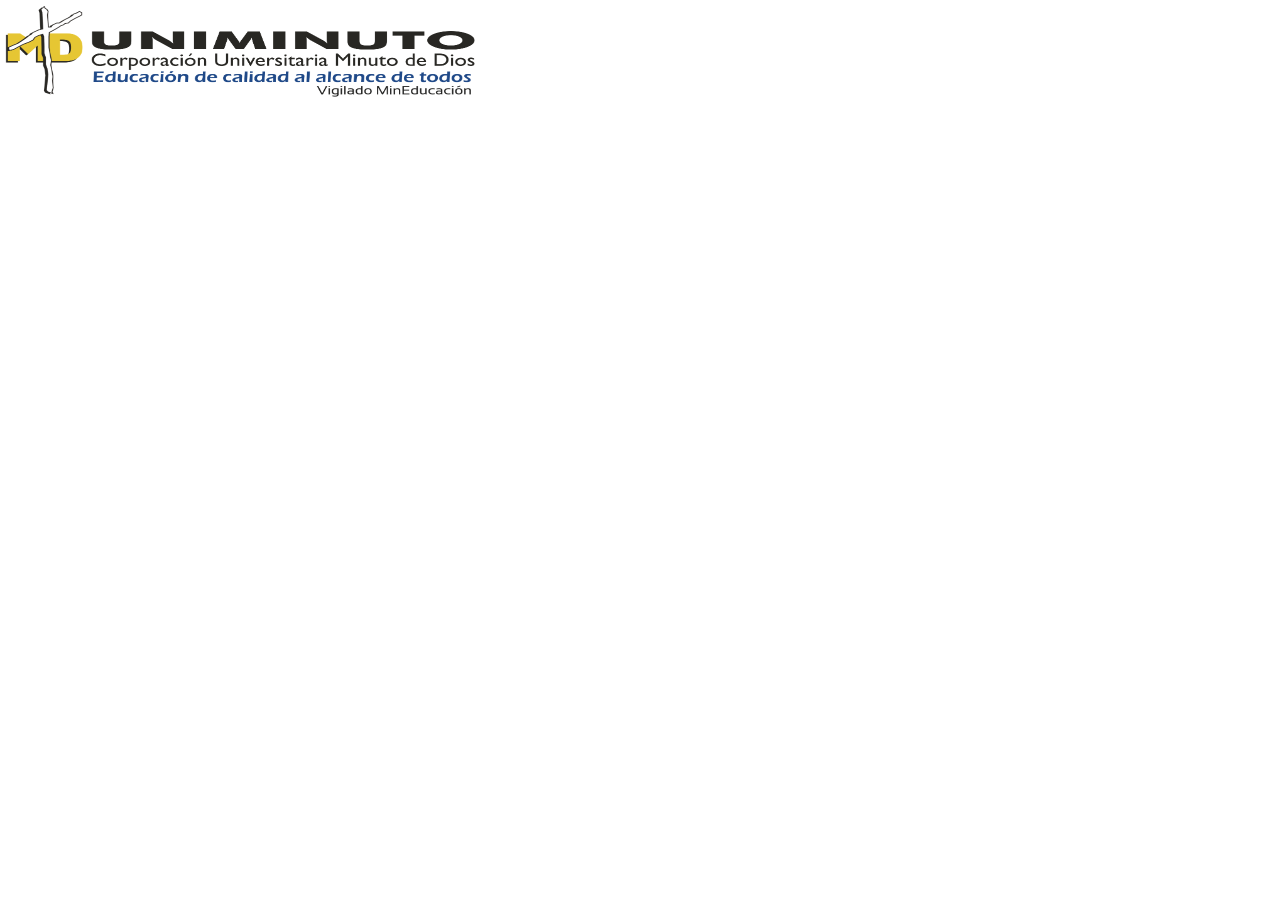
<file: templates/MenuEstudiantes.html>
<!DOCTYPE html>
<html lang="en">
<head>
    <meta charset="UTF-8">
    <meta http-equiv="X-UA-Compatible" content="IE=edge">
    <meta name="viewport" content="width=device-width, initial-scale=1.0">
    <link href="https://cdn.jsdelivr.net/npm/bootstrap@5.0.2/dist/css/bootstrap.min.css" rel="stylesheet" integrity="sha384-EVSTQN3/azprG1Anm3QDgpJLIm9Nao0Yz1ztcQTwFspd3yD65VohhpuuCOmLASjC" crossorigin="anonymous">

    <link rel="stylesheet" href="https://use.fontawesome.com/releases/v5.8.1/css/all.css" integrity="sha384-50oBUHEmvpQ+1lW4y57PTFmhCaXp0ML5d60M1M7uH2+nqUivzIebhndOJK28anvf" crossorigin="anonymous">

    <link rel="icon" type="image/jpg" sizes="32*32" href="../statics/Image/Logo.png">

    <link rel="stylesheet" href="../statics/css/Estilos.css">

    <title>Menu</title>
</head>
<body >

    <a href="../templates/Index.html"><img src="../statics/Image/Index.png" height="100" width="500"></a>

   

</body>
</html>
</file>
<file: statics/css/Estilos.css>
*{
    margin: 0;
    padding: 0;
    box-sizing: border-box;
}

.row{
    margin: 5%;
    text-align: center;
}

h2{
    font-family: 'Times New Roman', Times, serif;
    text-align: center;
    margin: 5%;
    background-color: rgb(19, 2, 255);
    color: rgb(248, 248, 248);
}

.Titulo2{
    font-family: 'Times New Roman', Times, serif;
    text-align: center;
    margin: 2%;
    background-color: rgb(19, 2, 255);
    color: rgb(248, 248, 248);
}

section{
    font-family: 'Times New Roman', Times, serif;
    text-align: justify;
    margin: 2%;
}

.wrapper {
    min-height: calc(100% - 8rem);
  }
.footer {
    height: 8rem;
    background-color: #e2e2e2;
    text-align: center;
    font-size: 200%;
    font-family: 'Times New Roman', Times, serif;
}

.carousel-item{
    width: 100%;
    padding: 50px;
}


.formulario {
	background: rgba(0,0,0,0.7);
	width: 100%;
	max-width: 500px;
	margin: 48px auto;
	color: #fff;
	border-radius: 5px;
	padding: 40px;
}

.formulario {
	font-size: 20px;
	font-weight: 400;
	line-height: 1;

}

.formulario input[type="text"],
.formulario input[type="password"] {
	outline: none;
	background: rgba(0,0,0,0.5);
	display: block;
	width: 100%;
	padding: 10px 15px;
	color: #fff;
	border: none;
	border-radius: 2px;
	border-bottom: 4px solid #33F6FF;
	font-family: 14px;
	font-weight: normal;
	margin: 0 0 20px 0;
	transition: all 0.5s ease
}


.formulario input[type="text"]:focus,
.formulario input[type="password"]:focus {
	border-bottom: 4px solid #ffffff;
}


.formulario input[type="submit"] {
	background: #ff0101;
	color: #fff;
	border: none;
	width: 100%;
	padding: 10px 0;
	font-weight: normal;
	font-family: roboto;
	letter-spacing: 1px;
	font-size: 16px;
	cursor: pointer;
	transition: all 0.5s ease;
}

.formulario input[type="submit"]:hover {
	background: rgba(0,117,217,0.7);
}

.ocultar {
    display: none;
}
 
.mostrar {
    display: block;
}
</file>
